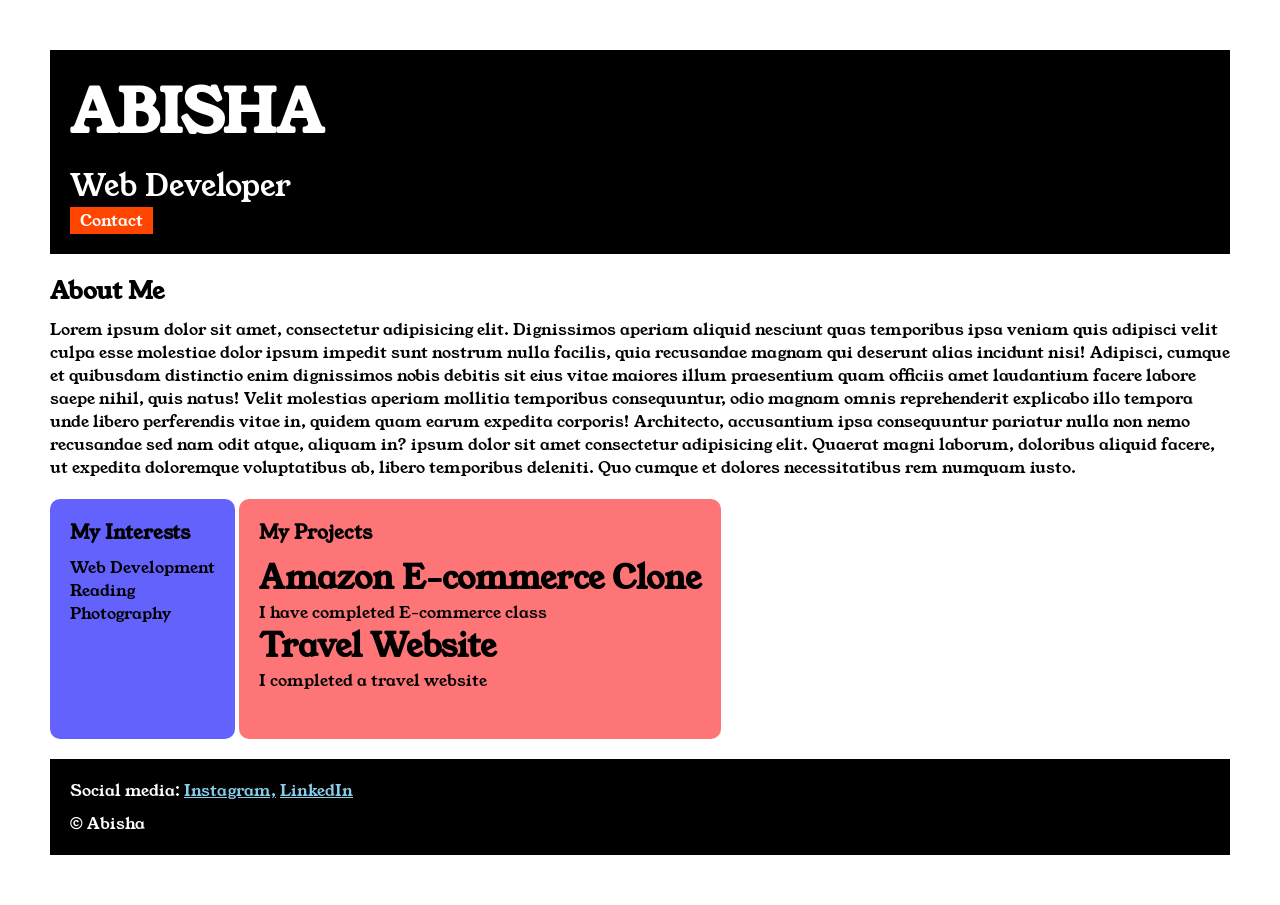
<file: index.html>
<!DOCTYPE html>
<html>

<head>
    <title>Portfolio</title>
    <link rel="stylesheet" href="style.css">
    <link rel="preconnect" href="https://fonts.googleapis.com">
    <link rel="preconnect" href="https://fonts.gstatic.com" crossorigin>
    <link href="https://fonts.googleapis.com/css2?family=Young+Serif&display=swap" rel="stylesheet">
</head>

<body>

    <div class="container">
        <div class="section-one">
            <h1 class="section-one__name">ABISHA</h1>
            <p class="section-one__role">Web Developer</p>
            <a class="section-one__contact" href="contact.html">Contact</a>

        </div>

        <div class="section-two">
            <h2 class="section-two__title">About Me</h2>
            <p class="section-two__desc">
                Lorem ipsum dolor sit amet, consectetur adipisicing elit. Dignissimos aperiam aliquid nesciunt quas
                temporibus ipsa veniam quis adipisci velit culpa esse molestiae dolor ipsum impedit sunt nostrum nulla
                facilis, quia recusandae magnam qui deserunt alias incidunt nisi! Adipisci, cumque et quibusdam
                distinctio enim dignissimos nobis debitis sit eius vitae maiores illum praesentium quam officiis amet
                laudantium facere labore saepe nihil, quis natus! Velit molestias aperiam mollitia temporibus
                consequuntur, odio magnam omnis reprehenderit explicabo illo tempora unde libero perferendis vitae in,
                quidem quam earum expedita corporis! Architecto, accusantium ipsa consequuntur pariatur nulla non nemo
                recusandae sed nam odit atque, aliquam in? ipsum dolor sit amet consectetur adipisicing elit. Quaerat
                magni laborum, doloribus aliquid facere, ut expedita doloremque voluptatibus ab, libero temporibus
                deleniti. Quo cumque et dolores necessitatibus rem numquam iusto.</p>
        </div>
        <div class="section-three">
            <h3 class="section-three__title">My Interests</h3>
            <ul class="section-three__desc">
                <li>Web Development</li>
                <li>Reading</li>
                <li>Photography</li>
            </ul>
        </div>
        <div class="section-four">

            <h3 class="section-four__title">My Projects</h3>
            <ul class="section-four__desc">
                <li>
                    <h1>Amazon E-commerce Clone</h1>
                    <p>I have completed E-commerce class</p>
                </li>

                <li>
                    <h1>Travel Website</h1>
                    <p>I completed a travel website</p>
                </li>
            </ul>
        </div>
        <div class="section-five">
            <p class="section-five__title">Social media:
                <a href="https://www.instagram.com/">Instagram,</a>
                <a href="linkedin.com/">LinkedIn</a>
                </p>

            <p class="section-five__desc">&copy; Abisha</p>
        </div>
</body>

</html>
</file>
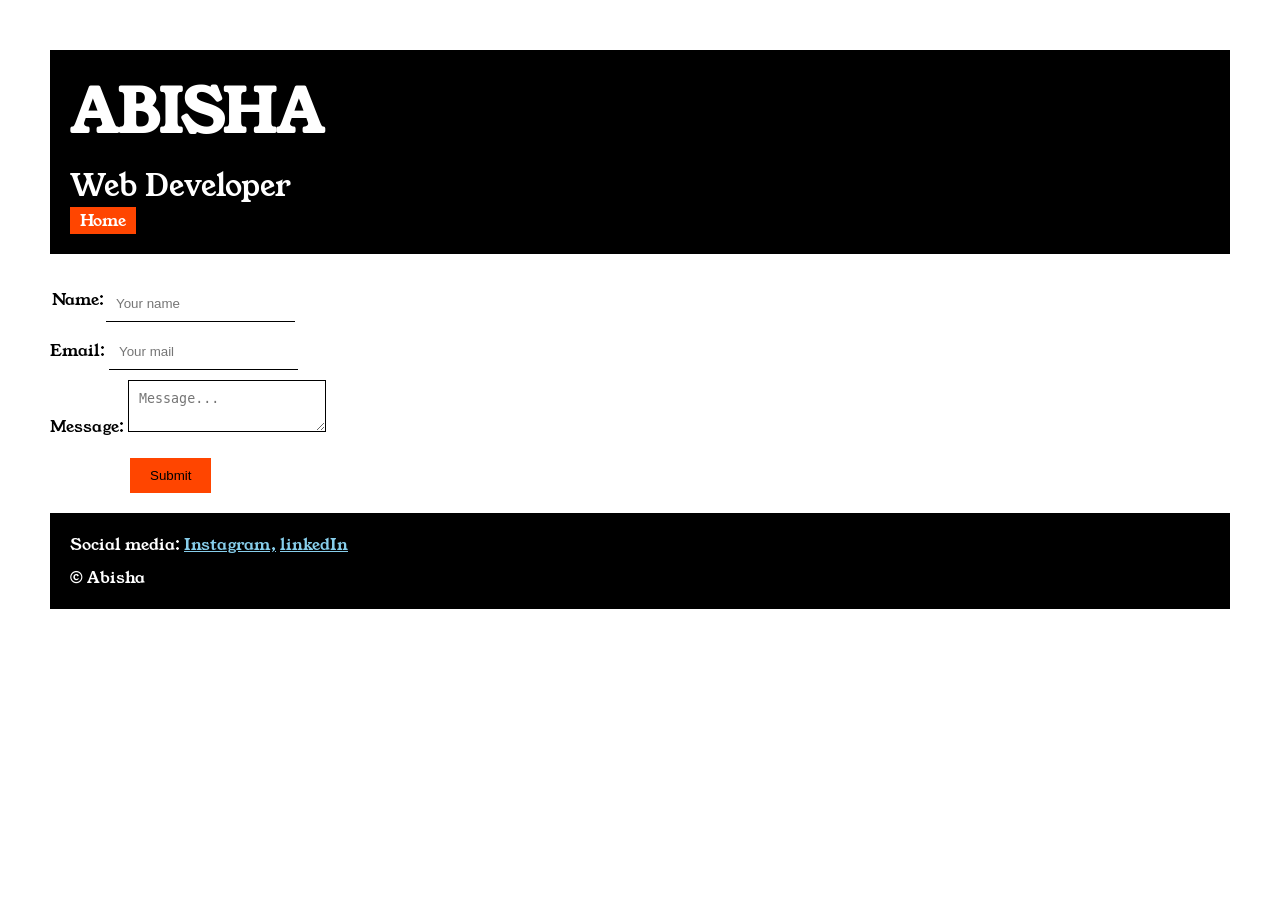
<file: contact.html>
<!DOCTYPE html>
<html lang="en">

<head>
    <meta charset="UTF-8">
    <meta name="viewport" content="width=device-width, initial-scale=1.0">
    <title>Contact</title>
    <link rel="stylesheet" href="style.css">
    <link rel="preconnect" href="https://fonts.googleapis.com">
    <link rel="preconnect" href="https://fonts.gstatic.com" crossorigin>
    <link href="https://fonts.googleapis.com/css2?family=Young+Serif&display=swap" rel="stylesheet">
</head>


<body>
    <div class="container">

   <div class="section-one">
            <h1 class="section-one__name">ABISHA</h1>
            <p class="section-one__role">Web Developer</p>
            <a class="section-one__contact" href="index.html">Home</a>

        </div>
<div class="contact-form">
 <form>
        <table>
            <tr>
                <td>Name:</td>
                <td><input type="text" placeholder="Your name" class="contact-form__input">   </td>
            </tr>
        </table>
        <tr>
            <td>Email:</td>
            <td><input type="email" placeholder="Your mail" class="contact-form__input"> </td>
            </tr>
        
        <br>
        <tr>
            <td>Message:</td>
            <td><textarea placeholder="Message..." class="contact-form__textarea"></textarea>  
            

         </td>
        </tr>
        <br>


        <tr>
            <td> </td>
            <td><input type="submit" class="contact-form__submit" ></td>
            </tr>
        
        </table>
        </form>
</div>
   

        <div class="section-five">
            <p class="section-five__title">Social media:
                <a href="https://www.instagram.com/">Instagram,</a>
                <a href="linkedin.com/">linkedIn</a>
                </p>

            <p class="section-five__desc">&copy; Abisha</p>
        </div>
</body>

</html>
</file>
<file: style.css>
*{
    padding:0;
    margin:0;
}
body{
    font-family: 'Young Serif', serif;
}
.container{
    padding:50px;
}
.section-one{
    background-color: black;
    color:white;
    padding:20px;
}
.section-one__contact{
    background: orangered;
    color:white;
    text-decoration: none;
    padding-left: 10px;
    padding-right: 10px;
    padding-top: 2px;
    padding-bottom: 2px;
    display:inline-block;
}
.section-one__name{
    font-size:60px;
}
.section-one__role{
    font-size:30px;
    margin-top:10px;
}
.section-two,.section-three,.section-four,.section-five{
    margin-top: 20px;;
}
.section-two__desc,.section-three__desc,.section-four__desc,.section-five__desc{
    margin-top:10px;
}
.section-five{
    background-color: black;
    color:white;
    padding:20px;
}
.section-five__title a{
    color:skyblue;
}
.section-three li,.section-four li{
    list-style:none;
}
.section-three{
    background-color: #6462FD;
    color:black;
    padding:20px;
    display:inline-block;
    height: 200px;
    border-radius:10px;
    vertical-align:top;
}
.section-four{
    background-color: #FE7577;
    color:black;
    padding:20px;
    display:inline-block;
    height: 200px;
    border-radius:10px;
    vertical-align:top;
}
.contact-form{
    margin-top: 20px;
}
.contact-form__input,.contact-form__textarea,.contact-form__submit{
    margin-top: 10px;
    
}
.contact-form__input{
    padding:10px;
    border:none;
    border-bottom:solid black 1px;
}
.contact-form__textarea{
    padding:10px;
    border:none;
    border:solid black 1px;
}
.contact-form__submit{
    padding-top:10px;
    padding-bottom:10px;
    padding-left:20px;
    padding-right:20px;
    background-color:orangered;
    color: black;
    border:none;
    margin-top:20px;
    margin-left:80px;

}
</file>
